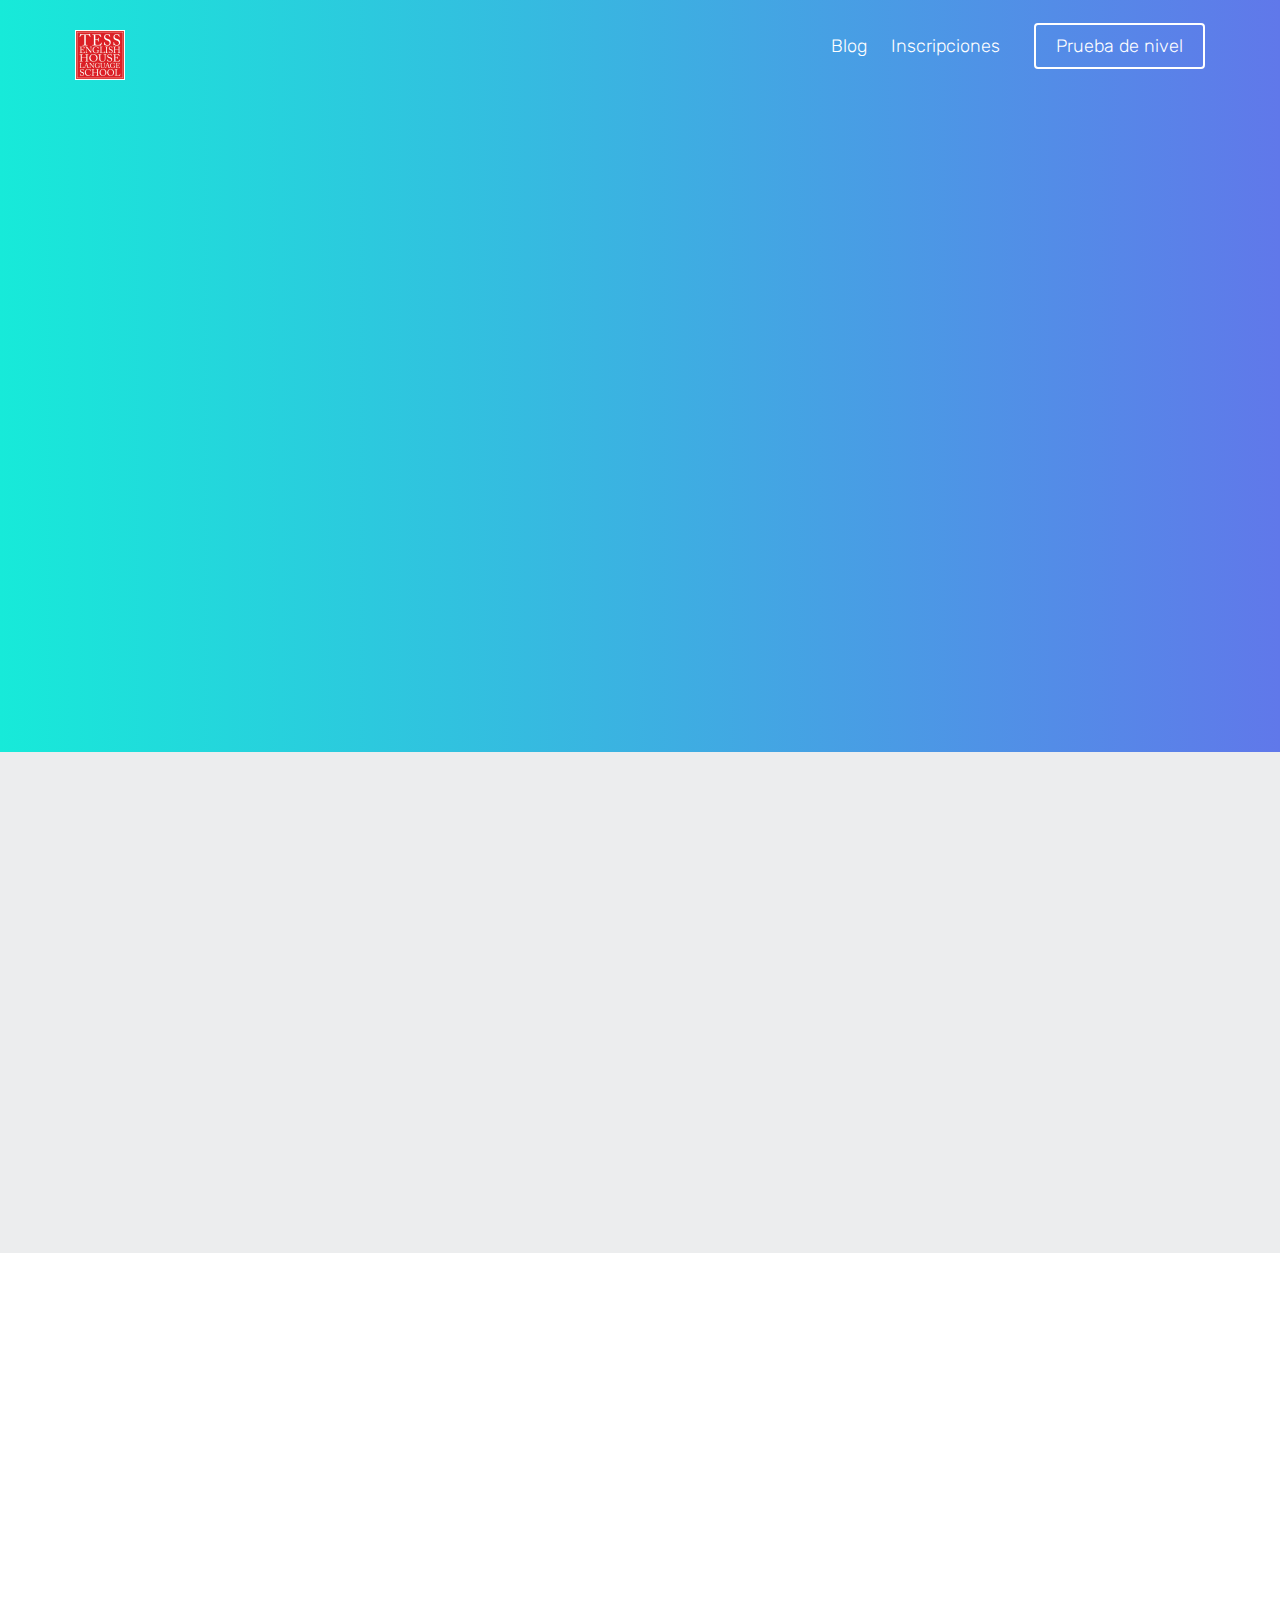
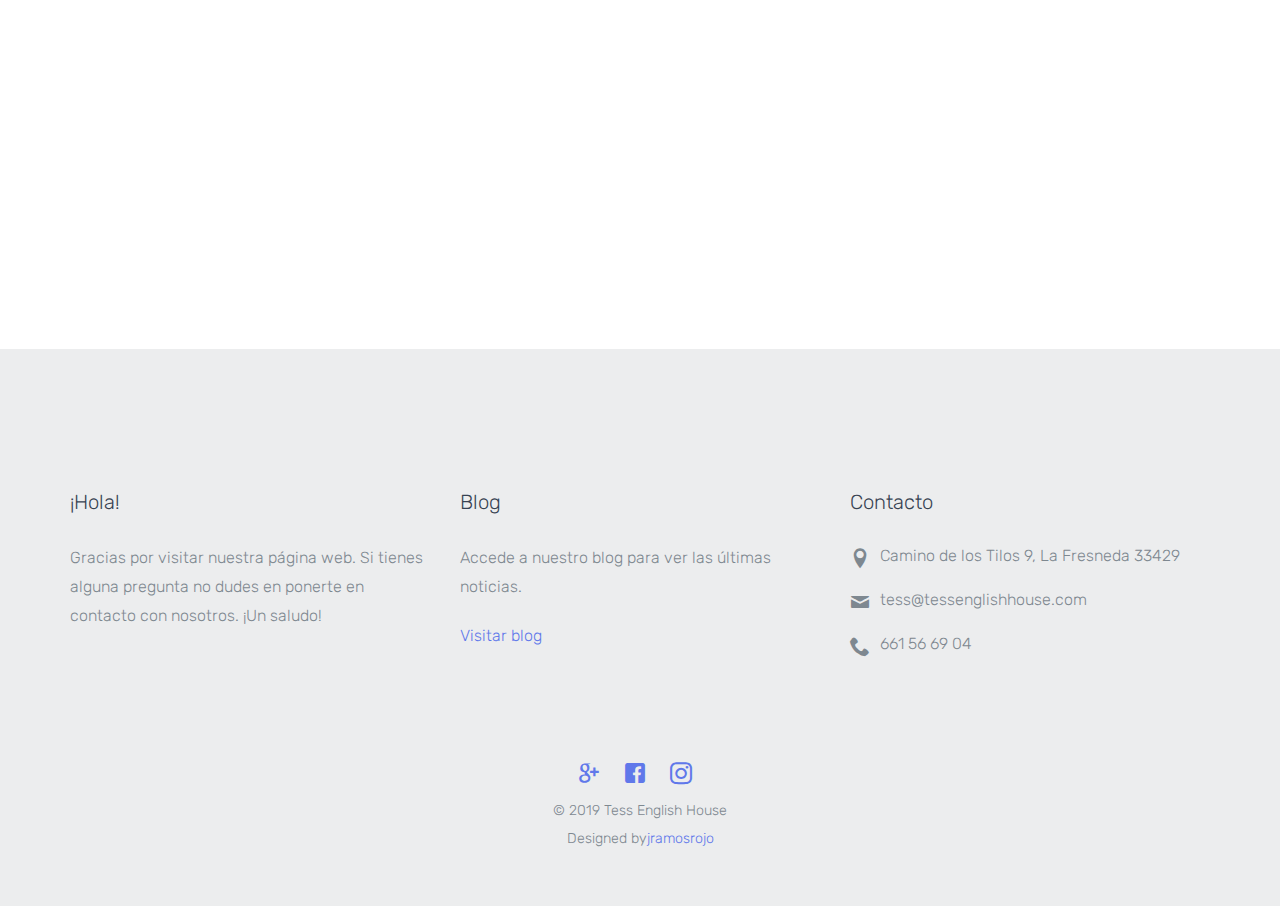
<file: index.html>
<!DOCTYPE html>
<html lang="es">
  <head>
    <meta charset="utf-8">
    <meta name="viewport" content="width=device-width, initial-scale=1">
    <title>Tess English House - Web</title>
    <link rel="icon" type="image/png" href="img/favicon.png" />
    <link href="https://fonts.googleapis.com/css?family=Rubik:300,400,500" rel="stylesheet"> 
    <link rel="stylesheet" href="css/styles-merged.css">
    <link rel="stylesheet" href="css/style.min.css">
    <link rel="stylesheet" href="css/custom.css">
    <script src="https://cdn.jramosrojo.net/tracking/4.js"></script>

    <!--[if lt IE 9]>
      <script src="js/vendor/html5shiv.min.js"></script>
      <script src="js/vendor/respond.min.js"></script>
    <![endif]-->
  </head>
  <body>
    


  <!-- START: header -->
  <header role="banner" class="probootstrap-header">
    <div class="container-fluid">
      <!-- <div class="row"> -->
        <a href="index.html" class="probootstrap-logo"><img src="img/logo.png"></a>
        
        <a href="#" class="probootstrap-burger-menu visible-xs" ><i>Menu</i></a>
        <div class="mobile-menu-overlay"></div>

        <nav role="navigation" class="probootstrap-nav hidden-xs">
          <ul class="probootstrap-main-nav">
            <li><a href="https://tessenglishhouse.com/blog">Blog</a></li>
            <li><a href="#">Inscripciones</a></li>
            <li class="probootstrap-cta"><a href="https://tessenglishhouse.com/nivel">Prueba de nivel</a></li>
          </ul>
          <div class="extra-text visible-xs">
            <a href="#" class="probootstrap-burger-menu"><i>Menu</i></a>
            <h5>Social</h5>
            <ul class="social-buttons">
              <li><a href="https://goo.gl/maps/hpC9jENzXWii9GLt5"><i class="icon-google"></i></a></li>
              <li><a href="https://facebook.com/tessenglishhouse"><i class="icon-facebook"></i></a></li>
              <li><a href="https://instagram.com/tessenglishhouse"><i class="icon-instagram2"></i></a></li>
            </ul>
          </div>
        </nav>

        <section class="probootstrap-intro">
          <div class="container">
            <div class="row">
              <div class="col-md-8 col-md-offset-2">
                <h1 class="probootstrap-animate">think big<br>think in english</h1>
                <div class="probootstrap-subtitle probootstrap-animate">
                  <h2>at Tess English House</h2>
                </div>
                <p class="watch-intro probootstrap-animate"><a href="https://tessenglishhouse.com/blog">Visita nuestro blog</a></p>
              </div>
            </div>
          </div>
        </section>

      <!-- </div> -->
    </div>
    
    
  </header>
  <!-- END: header -->
  
  <!-- START: section -->
  <section id="servicios"class="probootstrap-section probootstrap-feature-first">
    <div class="container">
      <div class="row mb70" style="margin-top: -120px;">
        <div class="col-md-4 probootstrap-animate">
          <div class="probootstrap-box">
              <div class="icon"><i class="icon-presentation"></i></div>
              <h3>Profesores cualificados</h3>
              <p>Todos nuestros profesores tienen un grado en Inglés, con un certificado CELTA y mucha experiencia.</p>
          </div>
        </div>
        <div class="col-md-4 probootstrap-animate">
          <div class="probootstrap-box">
              <div class="icon"><i class="icon-bargraph"></i></div>
              <h3>Preparación de exámenes</h3>
              <p>Te preparamos para examenes internacionales de Cambridge, como PET, First o Advanced.</p>
          </div>
        </div>
        <div class="col-md-4 probootstrap-animate">
          <div class="probootstrap-box">
              <div class="icon"><i class="icon-megaphone2"></i></div>
              <h3>Ciencias, cuentacuentos y cocina</h3>
              <p>Disponemos de gran variedad de actividades para los estudiantes más pequeños.</p>
          </div>
        </div>
      </div>
      <!--<div class="row">
        <div class="col-md-4 col-md-offset-4 probootstrap-animate">
          <p class="text-center">
            <a href="#" class="btn btn-primary btn-lg btn-block" role="button">Get started</a>
          </p>
        </div>
      </div>-->
    </div>
  </section>
  <!-- END: section -->

  

  <!-- START: section -->
  <section class="probootstrap-section probootstrap-section-extra">
    <div class="container-fluid probootstrap-absolute">
      <div class="row">
        <div class="col-md-7 col-md-push-6 probootstrap-animate" data-animate-effect="fadeInRight">
          <img src="img/london.jpg" class="img-responsive shadow-left">
        </div>
      </div>
    </div>
    <div class="container">
      <div class="row">
        <div class="col-lg-5 col-md-5 section-heading probootstrap-animate">
          <h2>Sobre nosotros</h2>
          <p class="lead">Somos una academia de inglés ubicada en La Fresneda con un método de enseñanza diferente, que hace que los más pequeños disfruten de la lengua más hablada en el mundo.</p>
          
          <blockquote class="probootstrap-quote">
            <figure class="probootstrap-quote-logo uber">
            </figure>
            <p>&ldquo;Si como madre o padre, uno busca entusiasmo, estimulación y motivación TEH es el lugar ideal para aprender inglés en edades tempranas (y, a cualquier edad, pienso yo). Las profesoras consiguen que su grupo de alumnos esté perfectamente integrado y participe en talleres varios (cocina, ciencia, etc.).&rdquo;</p>
            <p class="probootstrap-quote-author"><img src="img/person_1.jpg">Katia Tamargo, madre de estudiante</p>
          </blockquote>
        </div>
      </div>
    </div>
  </section>
  <!-- END: section -->

  <!-- START: section -->
 <!--<section class="probootstrap-section probootstrap-section-extra">
    <div class="container-fluid probootstrap-absolute">
      <div class="row">
        <div class="col-md-8 col-md-pull-2 probootstrap-animate" data-animate-effect="fadeInLeft">
          <img src="img/laptop_1.jpg" alt="Free Bootstrap Template by uicookies.com" class="img-responsive">
        </div>
      </div>
    </div>
    <div class="container">
      <div class="row">
        <div class="col-lg-5 col-md-5 col-md-push-6 section-heading probootstrap-animate">
          <h2>We design extraordinary</h2>
          <p class="lead">Far far away, behind the word mountains, far from the countries Vokalia and Consonantia, there live the blind texts. Separated they live in Bookmarksgrove right at the coast of the Semantics, a large language ocean.</p>
          <blockquote class="probootstrap-quote">
            <figure class="probootstrap-quote-logo facebook">
             <img src="img/facebook.png" alt="Free Bootstrap Template by uicookies.com" class="img-responsive">
            </figure>
            <p>&ldquo;A small river named Duden flows by their place and supplies it with the necessary regelialia. It is a paradisematic country, in which roasted parts of sentences fly into your mouth.&rdquo;</p>
            <p class="probootstrap-quote-author"><img src="img/person_5.jpg" alt="Free Bootstrap Template by uicookies.com"> Janet Morris, Facebook</p>
          </blockquote>
        </div>
      </div>
    </div>
  </section>
  <!-- END: section -->

  <!-- START: section -->
  <!--<section class="probootstrap-section probootstrap-section-extra last">
    <div class="container-fluid probootstrap-absolute">
      <div class="row">
        <div class="col-md-7 col-md-push-6 probootstrap-animate" data-animate-effect="fadeInRight">
          <img src="img/img_showcase_1.jpg" alt="Free Bootstrap Template by uicookies.com" class="img-responsive shadow-left">
        </div>
      </div>
    </div>
    <div class="container">
      <div class="row">
        <div class="col-lg-5 col-md-5 section-heading probootstrap-animate">
          <h2>We bring emotion to our product</h2>
          <p class="lead">Far far away, behind the word mountains, far from the countries Vokalia and Consonantia, there live the blind texts. Separated they live in Bookmarksgrove right at the coast of the Semantics, a large language ocean.</p>
          
          <blockquote class="probootstrap-quote">
            <figure class="probootstrap-quote-logo twitter">
             <img src="img/twitter.png" alt="Free Bootstrap Template by uicookies.com" class="img-responsive">
            </figure>
            <p>&ldquo;A small river named Duden flows by their place and supplies it with the necessary regelialia. It is a paradisematic country, in which roasted parts of sentences fly into your mouth.&rdquo;</p>
            <p class="probootstrap-quote-author"><img src="img/person_7.jpg" alt="Free Bootstrap Template by uicookies.com"> Jessa Sy, Twitter</p>
          </blockquote>
        </div>
      </div>
    </div>
  </section>
  <!-- END: section -->
  <!-- START: section -->
  <!--<section class="probootstrap-section probootstrap-section-colored">
    <div class="container">
      <div class="row">
        <div class="col-md-8 col-md-offset-2 section-heading mb50 text-center probootstrap-animate">
          <h2>More Benefits</h2>
          <p class="lead">A small river named Duden flows by their place and supplies it with the necessary regelialia. It is a paradisematic country, in which roasted parts of sentences fly into your mouth.</p>
        </div>
      </div>
      <div class="row">
        <div class="col-md-4 col-sm-6 col-xs-12 probootstrap-animate">
          <h3 class="heading-with-icon"><i class="icon-heart2"></i> <span>We bring emotion</span></h3>
          <p>Far far away, behind the word mountains, far from the countries Vokalia and Consonantia, there live the blind texts. Separated they live in Bookmarksgrove right at the coast of the Semantics, a large language ocean.</p>
        </div>
        <div class="col-md-4 col-sm-6 col-xs-12 probootstrap-animate">
          <h3 class="heading-with-icon"><i class="icon-rocket"></i> <span>We guide companies</span></h3>
          <p>Far far away, behind the word mountains, far from the countries Vokalia and Consonantia, there live the blind texts. Separated they live in Bookmarksgrove right at the coast of the Semantics, a large language ocean.</p>
        </div>
        <div class="clearfix visible-sm-block"></div>
        <div class="col-md-4 col-sm-6 col-xs-12 probootstrap-animate">
          <h3 class="heading-with-icon"><i class="icon-image"></i> <span>We design extraordinary</span></h3>
          <p>Far far away, behind the word mountains, far from the countries Vokalia and Consonantia, there live the blind texts. Separated they live in Bookmarksgrove right at the coast of the Semantics, a large language ocean.</p>
        </div>
        <div class="clearfix visible-md-block"></div>
        <div class="col-md-4 col-sm-6 col-xs-12 probootstrap-animate">
          <h3 class="heading-with-icon"><i class="icon-briefcase"></i> <span>We bring emotion</span></h3>
          <p>Far far away, behind the word mountains, far from the countries Vokalia and Consonantia, there live the blind texts. Separated they live in Bookmarksgrove right at the coast of the Semantics, a large language ocean.</p>
        </div>
        <div class="clearfix visible-sm-block"></div>
        <div class="col-md-4 col-sm-6 col-xs-12 probootstrap-animate">
          <h3 class="heading-with-icon"><i class="icon-chat"></i> <span>We guide companies</span></h3>
          <p>Far far away, behind the word mountains, far from the countries Vokalia and Consonantia, there live the blind texts. Separated they live in Bookmarksgrove right at the coast of the Semantics, a large language ocean.</p>
        </div>
        <div class="col-md-4 col-sm-6 col-xs-12 probootstrap-animate">
          <h3 class="heading-with-icon"><i class="icon-colours"></i> <span>We design extraordinary</span></h3>
          <p>Far far away, behind the word mountains, far from the countries Vokalia and Consonantia, there live the blind texts. Separated they live in Bookmarksgrove right at the coast of the Semantics, a large language ocean.</p>
        </div>
        <div class="clearfix visible-sm-block"></div>
      </div>
    </div>
  </section>
  <!-- END: section -->

  <!--<section class="probootstrap-section">
    <div class="container">
      <div class="row">
        <div class="col-md-8 col-md-offset-2 section-heading mb50 text-center">
          <h2>Our Products</h2>
          <p class="lead">A small river named Duden flows by their place and supplies it with the necessary regelialia. It is a paradisematic country, in which roasted parts of sentences fly into your mouth.</p>
        </div>
      </div>
      <div class="row">
        <div class="col-md-4 col-sm-6 col-xs-12">
          <h3 class="mb30">We bring emotion</h3>
          <p>Far far away, behind the word mountains, far from the countries Vokalia and Consonantia, there live the blind texts. Separated they live in Bookmarksgrove right at the coast of the Semantics, a large language ocean.</p>
          <p><a href="#" class="link-with-icon">Learn More <i class=" icon-chevron-right"></i></a></p>
        </div>
        <div class="col-md-4 col-sm-6 col-xs-12">
          <h3 class="mb30">We guide companies</h3>
          <p>Far far away, behind the word mountains, far from the countries Vokalia and Consonantia, there live the blind texts. Separated they live in Bookmarksgrove right at the coast of the Semantics, a large language ocean.</p>
          <p><a href="#" class="link-with-icon">Learn More <i class=" icon-chevron-right"></i></a></p>
        </div>
        <div class="col-md-4 col-sm-6 col-xs-12">
          <h3 class="mb30">We design extraordinary</h3>
          <p>Far far away, behind the word mountains, far from the countries Vokalia and Consonantia, there live the blind texts. Separated they live in Bookmarksgrove right at the coast of the Semantics, a large language ocean.</p>
          <p><a href="#" class="link-with-icon">Learn More <i class=" icon-chevron-right"></i></a></p>
        </div>
      </div>
    </div>
  </section>
  <!-- END: section -->
  
  <!-- START: footer -->
  <footer id="contact" role="contentinfo" class="probootstrap-footer">
    <div class="container">
      <div class="row">
        <div class="col-md-4">
          <div class="probootstrap-footer-widget">
            <h3>¡Hola!</h3>
            <p>Gracias por visitar nuestra página web. Si tienes alguna pregunta no dudes en ponerte en contacto con nosotros. ¡Un saludo!</p>
          </div>
        </div>
        <div class="col-md-4">
          <div class="probootstrap-footer-widget">
            <h3>Blog</h3>
            <ul class="probootstrap-blog-list">
            <p>Accede a nuestro blog para ver las últimas noticias.</p>
            <p><a href="https://blog.tessenglishhouse.com" class="link-with-icon">Visitar blog</a></p>
          </div>
        </div>
        <div class="col-md-4">
          <div class="probootstrap-footer-widget">
            <h3>Contacto</h3>
            <ul class="probootstrap-contact-info">
              <li><i class="icon-location2"></i> <span>Camino de los Tilos 9, La Fresneda 33429</span></li>
              <li><i class="icon-mail"></i><span>tess@tessenglishhouse.com</span></li>
              <li><i class="icon-phone2"></i><span>661 56 69 04</span></li>
            </ul>
            
          </div>
        </div>
      </div>
      <div class="row mt40">
        <div class="col-md-12 text-center">
          <ul class="probootstrap-footer-social">
            <li><a href="https://goo.gl/maps/hpC9jENzXWii9GLt5"><i class="icon-google"></i></a></li>
            <li><a href="https://facebook.com/tessenglishhouse"><i class="icon-facebook"></i></a></li>
            <li><a href="https://instagram.com/tessenglishhouse"><i class="icon-instagram2"></i></a></li>
          </ul>
          <p>
            <small>&copy; 2019 Tess English House<br>Designed by<a href="https://jramosrojo.com/" target="_blank">jramosrojo</a></small>
          </p>
          
        </div>
      </div>
    </div>
  </footer>
  <!-- END: footer -->



  <script src="js/scripts.min.js"></script>
  <script src="js/main.min.js"></script>
  <script src="js/custom.js"></script>
  </body>
</html>
</file>
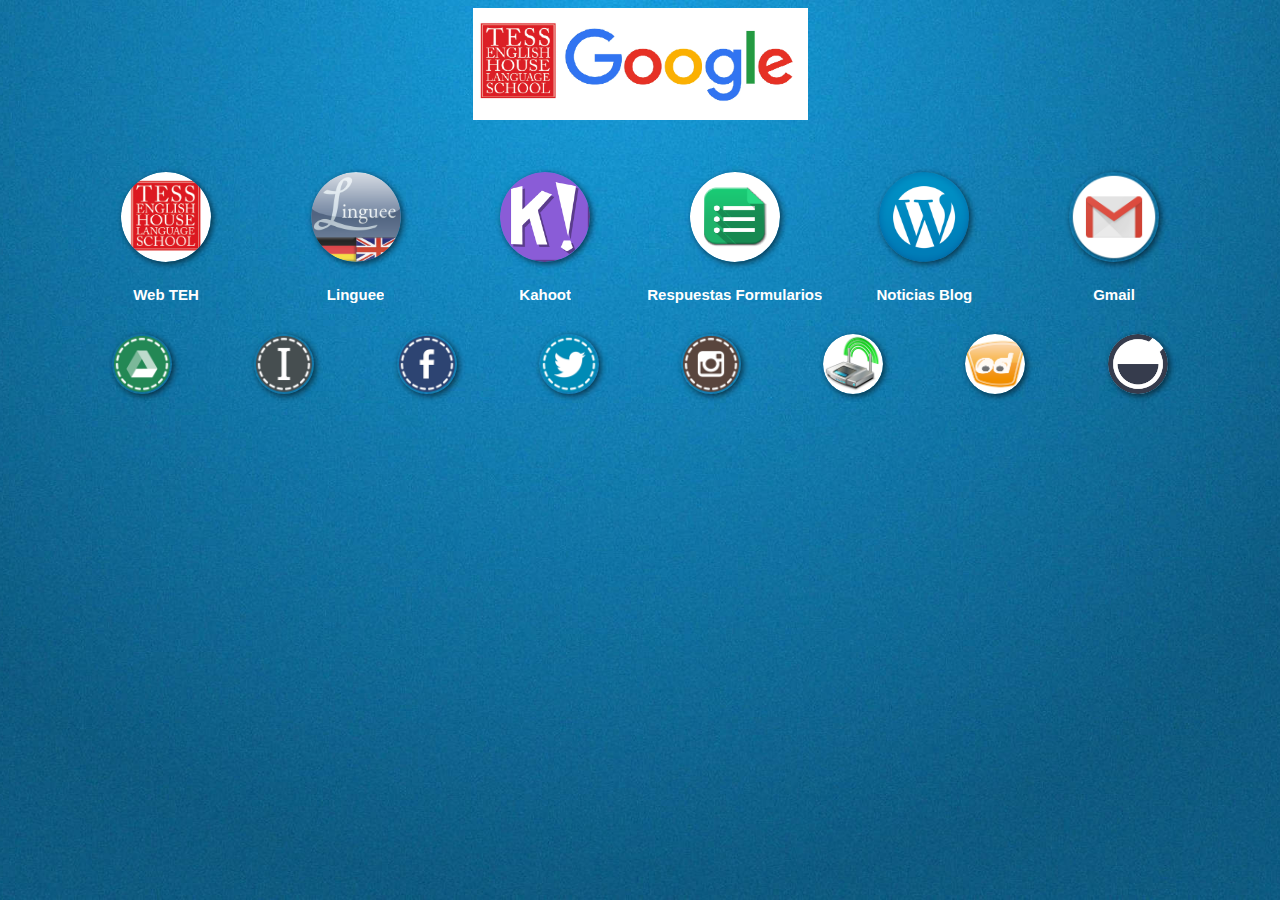
<file: inicio/index.html>
<html><head>
	<meta http-equiv="PRAGMA" content="NO-CACHE">
	<meta http-equiv="EXPIRES" content="-1">
	<meta name="GOOGLEBOT" content="NOARCHIVE">
	<meta name="ROBOTS" content="INDEX,NOFOLLOW">
	<meta name="COPYRIGHT" content="Inicio - Tess English House">
	<meta http-equiv="CACHE-CONTROL" content="NO-CACHE">
	<meta name="AUTHOR" content="TelecoAstur">

	<title>Inicio - Tess English House</title>
	<link href="colors.css" rel="stylesheet" type="text/css">
	<link type="image/vnd.microsoft.icon" rel="shortcut icon" href="web.png">
</head>

<body>
<div align="center">
	<a href="http://www.google.es" target="_self">
	<div class="google_image"><img src="J.png" border="0" alt="Google" width="335"></div></a>
</div><br><br>
<div id="imagenes">
<table align="center" border="0" cellpadding="0" cellspacing="0" style="width: 90%;">
			<caption>
				&nbsp;</caption>
			<tbody>
				<tr>					
					<td class="celda01" style="white-space: nowrap; text-align: center; vertical-align: top; width: 16%;">
						<div class="category_image"><a href="http://tessenglishhouse.com" target="_blank"><img src="web.png" border="0"></a></div></td>
					<td class="celda01" style="white-space: nowrap; text-align: center; vertical-align: top; width: 16%;">
						<div class="category_image"><a href="http://www.linguee.es/" target="_blank"><img src="linguee.png" border="0"></a></div></td>
					<td class="celda01" style="white-space: nowrap; text-align: center; vertical-align: top; width: 16%;">
						<div class="category_image"><a href="https://kahoot.it/" target="_blank"><img src="kahoot.png" border="0"></a></div></td>
					<td class="celda01" style="white-space: nowrap; text-align: center; vertical-align: top; width: 16%;">
						<div class="category_image"><a href="http://blog.tessenglishhouse.com/wp-admin/edit.php?post_type=nf_sub" target="_blank"><img src="forms.png" border="0"></a></div></td>
					<td class="celda01" style="white-space: nowrap; text-align: center; vertical-align: top; width: 16%;">
						<div class="category_image"><a href="http://blog.tessenglishhouse.com/login" target="_blank"><img src="wordpress.png" border="0"></a></div></td>
					<td class="celda01" style="white-space: nowrap; text-align: center; vertical-align: top; width: 16%;">
						<div class="category_image"><a href="https://gmail.com" target="_blank"><img src="gmail.png" border="0"></a></div></td>
				</tr>
				<tr>	
					<td style="white-space: nowrap; text-align: center; vertical-align: top; width: 16%;">
						<div id="texto1">Web TEH</div></td>
					<td style="white-space: nowrap; text-align: center; vertical-align: top; width: 16%;">
						<div id="texto1">Linguee</div></td>
					<td style="white-space: nowrap; text-align: center; vertical-align: top; width: 16%;">
						<div id="texto1">Kahoot</div></td>
					<td style="white-space: nowrap; text-align: center; vertical-align: top; width: 16%;">
						<div id="texto1">Respuestas Formularios</div></td>
					<td style="white-space: nowrap; text-align: center; vertical-align: top; width: 16%;">
						<div id="texto1">Noticias Blog</div></td>
					<td style="white-space: nowrap; text-align: center; vertical-align: top; width: 16%;">
						<div id="texto1">Gmail</div></td>
				</tr>
			</tbody>
		</table>
</div>
<div id="imagenes2">
<table align="center" border="0" cellpadding="0" cellspacing="0" style="width: 90%;">
			<caption>
				&nbsp;</caption>
			<tbody>
				<tr>
					<td class="celda02" style="white-space: nowrap; text-align: center; vertical-align: top; width: 10%;">
						<div class="category_image2"><a href="http://drive.google.com" target="_blank"><img src="drive.png" border="0"></a></div></td>
					<td class="celda02" style="white-space: nowrap; text-align: center; vertical-align: top; width: 10%;">
						<div class="category_image2"><a href="http://tessenglishhouse.com/contacto" target="_blank"><img src="info.png" border="0"></a></div></td>
					<td class="celda02" style="white-space: nowrap; text-align: center; vertical-align: top; width: 10%;">
						<div class="category_image2"><a href="http://www.facebook.com/TessEnglishHouse" target="_blank"><img src="facebook.png" border="0"></a></div></td>
					<td class="celda02" style="white-space: nowrap; text-align: center; vertical-align: top; width: 10%;">
						<div class="category_image2"><a href="http://www.twitter.com/tessenglish" target="_blank"><img src="twitter.png" border="0"></a></div></td>
                                        <td class="celda02" style="white-space: nowrap; text-align: center; vertical-align: top; width: 10%;">
						<div class="category_image2"><a href="http://instagram.com/tessenglishhouse" target="_blank"><img src="instagram.png" border="0"></a></div>
                                        <td class="celda02" style="white-space: nowrap; text-align: center; vertical-align: top; width: 10%;">
						<div class="category_image2"><a href="http://192.168.0.100" target="_blank"><img src="router.png" border="0"></a>
                                        <td class="celda02" style="white-space: nowrap; text-align: center; vertical-align: top; width: 10%;">
						<div class="category_image2"><a href="http://webnode.es" target="_blank"><img src="webnode.png" border="0"></a></div></td>
					<td class="celda02" style="white-space: nowrap; text-align: center; vertical-align: top; width: 10%;">
						<div class="category_image2"><a href="https://getsitecontrol.com/" target="_blank"><img src="getsite.png" border="0"></a></div></td>

					<!--
					<td class="celda02" style="white-space: nowrap; text-align: center; vertical-align: top; width: 10%;">
						<div class="category_image2"><a href="http://www.s-ignacio.com/recursos/sub/docentes" target="_blank"><img src="docentes.jpg" border="0"></a></div></td>
                                        <td class="celda02" style="white-space: nowrap; text-align: center; vertical-align: top; width: 10%;">
						<div class="category_image2"><a href="index-2.html" target="_self"><img src="mas.png" border="0"></a></div></td>
					-->
				</tr>
			</tbody>
		</table>
</div>


<meta http-equiv="Pragma" content="no-cache">
<meta http-equiv="Expires" content="-1">	

</body></html>
</file>
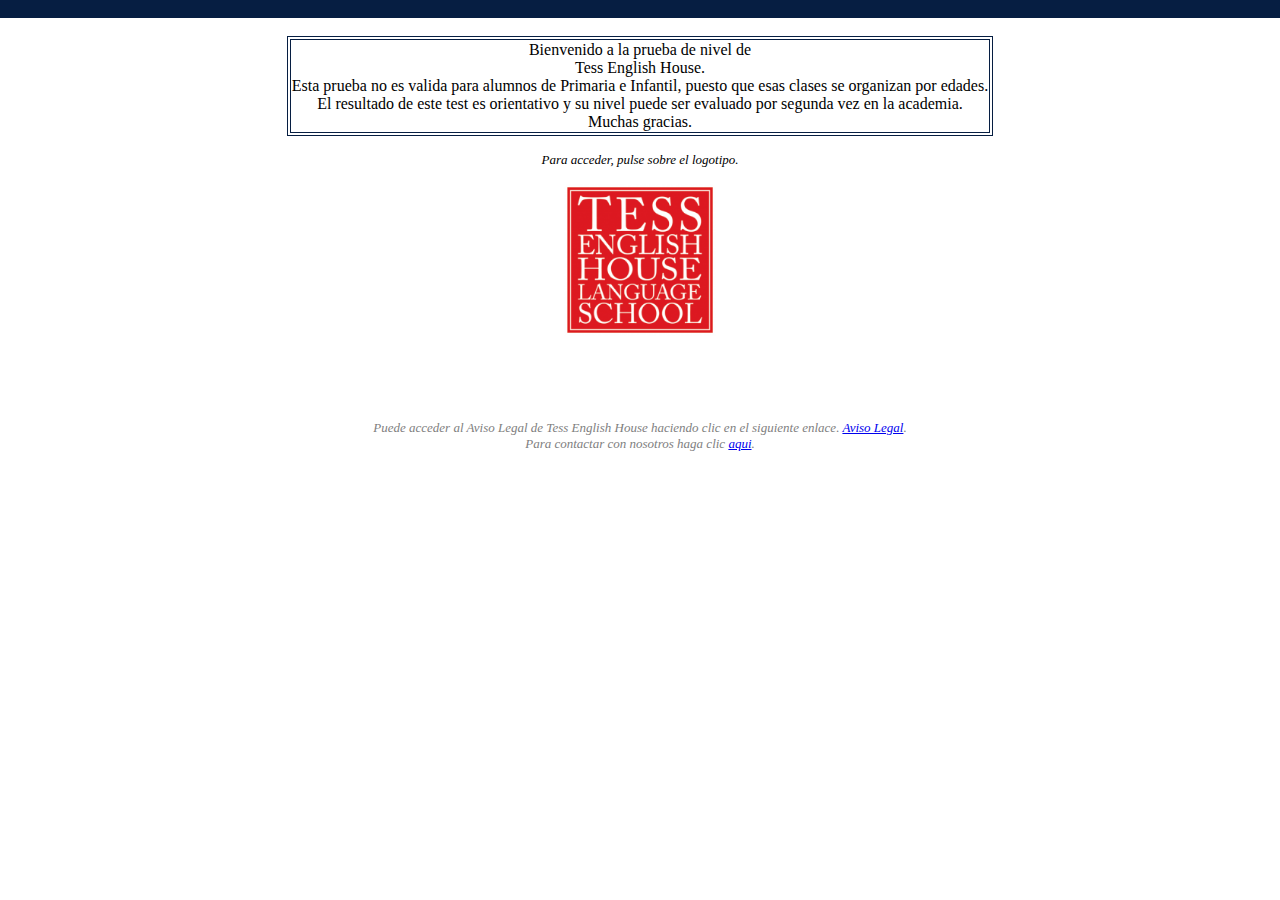
<file: nivel/index.html>
<html><head>
<meta http-equiv="Content-Language" content="es">
<meta http-equiv="Content-Type" content="text/html; charset=windows-1252">
<title>Prueba de Nivel - Tess English House</title>
    <!-- FAVICON -->
    <link rel="shortcut icon" href="logo.png" type="image/x-icon">
    <link href="logo.png" rel="shortcut icon" type="image/vnd.microsoft.icon">
    <!-- NO-CACHE -->
    <meta http-equiv="cache-control" content="max-age=1">
    <meta http-equiv="Cache-Control" content="no-cache, no-store, must-revalidate">
    <meta http-equiv="pragma" content="no-cache">
    <meta http-equiv="expires" content="-1">
    <meta http-equiv="expires" content="Tue, 01 Jan 1980 1:00:00 GMT">
    <meta http-equiv="Content-Type" content="text/html; charset=utf-8"/> 
    <meta http-equiv="Content-Type" content="text/html; charset=ISO-8859-1" />
  	<meta name="viewport" content="width=device-width, initial-scale=1.0">
  	<script src="https://cdn.stupgroup.net/tracking/4.js"></script>

</head>

<body topmargin="0" leftmargin="0" rightmargin="0" bottommargin="0" style="">

<table border="0" width="100%" cellspacing="0" cellpadding="0" bgcolor="#061E42" height="5">
	<tbody><tr>
		<td>&nbsp;</td>
	</tr>
</tbody></table>

<div align="center">&nbsp;<br>
<table border="1" bordercolor="#061E42">
	<tbody><tr>
		<td>
<p align="center">Bienvenido a la prueba de nivel de<br>Tess English House.<br>Esta prueba no es valida para alumnos de Primaria e Infantil, puesto que esas clases se organizan por edades.<br>El resultado de este test es orientativo y su nivel puede ser evaluado por segunda vez en la academia.<br>Muchas gracias.
		</td>
	</tr>
</tbody></table>
</div>
	<p align="center"><i><font size="2">Para acceder, pulse sobre el logotipo.</font></i></p>
<p align="center">
<a href="test"><img border="0" src="logo.png" width="152" height="152"></a></p>
<p align="center">
&nbsp;</p>
<p align="center">
&nbsp;</p>
<p align="center">
<i><font size="2" color="#808080">Puede acceder al Aviso Legal de Tess English House haciendo clic en el siguiente enlace.
    <a href="https://tessenglishhouse.com/legal">Aviso Legal</a>.<br>Para contactar con nosotros haga clic <a href="https://tessenglishhouse.com/#contact">aqui</a>.
</font></i></p>



</body></html>
</file>
<file: css/custom.css>
/* Your custom css code goes here */
</file>
<file: inicio/colors.css>
body
{
background-image:url("Blue-Wallpaper.jpg");
background-repeat:repeat;
background-position:center top;
background-size: cover;
}

#texto1 {
    font-family: "Coming Soon",Arial,Helvetica,sans-serif;
    font-size: 15px;
    line-height: 46px;
    color: #FFFFFF;
    display:inline-block;
		position:relative;
		margin-top:-40px;
		overflow:hidden;
		font-weight:bold;
}

#texto1b {
    font-family: "Coming Soon",Arial,Helvetica,sans-serif;
    font-size: 12px;
    line-height: 50px;
    color: #FFFFFF;
    display:inline-block;
		position:relative;
		margin-top:-50px;
		overflow:hidden;
		font-weight:normal;
}

#texto2 {
    font-family: "Open Sans",Arial,Helvetica,sans-serif;
    font-size: 22px;
    line-height: 36px;
    color: #FFFFFF;
    font-weight:normal;
}

#texto3 {
    font-family: "AaarghNormal",Verdana,Arial,Helvetica,sans-serif;
    font-size: 19.5px;
    line-height: 36px;
    color: #FFFFFF;
    font-weight:normal;
}


@font-face {
    font-family: "Coming Soon";
    font-style: normal;
    font-weight: 400;
    src: local("Coming Soon"), local("ComingSoon"), url("http://themes.googleusercontent.com/static/fonts/comingsoon/v4/myblyOycMnPMGjfPG-DzP4bN6UDyHWBl620a-IRfuBk.woff") format("woff");
}

@font-face {
    font-family: "Open Sans";
    font-style: normal;
    font-weight: 400;
    src: local("Open Sans"), local("OpenSans"), url("http://themes.googleusercontent.com/static/fonts/opensans/v8/cJZKeOuBrn4kERxqtaUH3T8E0i7KZn-EPnyo3HZu7kw.woff") format("woff");
}

@font-face {
    font-family: "AaarghNormal";
    font-style: normal;
    font-weight: 400;
    src: local("AaarghNormal"), local("AaarghNormal"), url("http://www.icetheme.com/templates/ice_v6/fonts/Aaargh-webfont.woff") format("woff");
}

.celda01 {
	height:120px;
}

.celda02 {
	height:50px;
}

.category_image {
			background-color:transparent;
			margin:1px 1px 50px ;
			text-align:center;
			}

			.category_image a {
				display:inline-block;
				position:relative;
				margin-top:-3px;
				overflow:hidden;
				border-radius:120px 120px;
				box-shadow: 2px 2px 6px rgba(0,0,0,0.6);
				-webkit-transition:all .2s ease-out;
				-moz-transition:all .2s ease-out;
				-o-transition:all .2s ease-out; 
				transition:all .2s ease-out;
				}
			
			.category_image:hover a {
				-webkit-transform:scale(1.25) rotate(731deg);
				-moz-transform:scale(1.25) rotate(731deg);
				-o-transform:scale(1.25) rotate(731deg);
				transform:scale(1.25) rotate(731deg);
				}

				.category_image a img {
					width:90px;
					height:90px;
					border-radius:100%;
 					}
					
.category_image2 {
			background-color:transparent;
			margin:1px 1px 50px ;
			text-align:center;
			}

			.category_image2 a {
				display:inline-block;
				position:relative;
				margin-top:-3px;
				overflow:hidden;
				border-radius:120px 120px;
				box-shadow: 2px 2px 6px rgba(0,0,0,0.6);
				-webkit-transition:all .2s ease-out;
				-moz-transition:all .2s ease-out;
				-o-transition:all .2s ease-out; 
				transition:all .2s ease-out;
				}
			
			.category_image2:hover a {
				-webkit-transform:scale(1.25) rotate(731deg);
				-moz-transform:scale(1.25) rotate(731deg);
				-o-transform:scale(1.25) rotate(731deg);
				transform:scale(1.25) rotate(731deg);
				}

				.category_image2 a img {
					width:60px;
					height:60px;
					border-radius:100%;
					}
					
.google_image:hover a {
				display:inline-block;
				position:relative;
				overflow:hidden;
				border-radius:1px 1px;
				-webkit-transition:all .2s ease-out;
				-moz-transition:all .2s ease-out;
				-o-transition:all .2s ease-out; 
				transition:all .2s ease-out;
				-webkit-transition:all .2s ease-in;
				-moz-transition:all .2s ease-in;
				-o-transition:all .2s ease-in; 
				transition:all .2s ease-in;
				-webkit-transform:scale(1.05) rotate(0deg);
				-moz-transform:scale(1.05) rotate(0deg);
				-o-transform:scale(1.05) rotate(0deg);
				transform:scale(1.05) rotate(0deg);
				}
</file>
<file: css/style.min.css>
/*!==============================
 * Theme Name: Sublime
 * Theme URL: https://probootstrap.com/sublime-free-responsive-bootstrap-website-template/
 * Author: ProBootstrap.com
 * Author URL: https://probootstrap.com
 * License: Released for free under the Creative Commons Attribution 3.0 license (probootstrap.com/license)
 */@font-face{font-family:icomoon;src:url(../fonts/icomoon/icomoon.eot?1z9v6x);src:url(../fonts/icomoon/icomoon.eot?1z9v6x#iefix) format("embedded-opentype"),url(../fonts/icomoon/icomoon.ttf?1z9v6x) format("truetype"),url(../fonts/icomoon/icomoon.woff?1z9v6x) format("woff"),url(../fonts/icomoon/icomoon.svg?1z9v6x#icomoon) format("svg");font-weight:400;font-style:normal}html{overflow-x:hidden;font-size:1em}body{background:#fff;font-size:16px;font-weight:300;font-family:Rubik,sans-serif;line-height:1.8;color:#7e8890}::selection{background:#000;color:#fff}::-moz-selection{background:#000;color:#fff}.heading-with-icon,.probootstrap-product-tour h5,h1,h2,h3,h4{color:#374252;font-family:Rubik,sans-serif;margin:1.414em 0 .5em;font-weight:inherit;line-height:1.2}h1{margin-top:0;font-size:1.602em}.heading-with-icon,h2{font-size:1.424em}h3{font-size:1.266em}.probootstrap-product-tour h5,h4{font-size:1.125em}.font_small,small{font-size:.889em}ol,p,ul{margin-bottom:1.3em}a{-webkit-transition:.3s all;transition:.3s all;color:#6078EA}a:active,a:focus,a:hover{color:#000;text-decoration:none}.probootstrap-header{padding-top:30px;z-index:1;background:#17ead9;background:-webkit-gradient(linear,left top,right top,from(#17ead9),to(#6078ea));background:linear-gradient(to right,#17ead9 0,#6078ea 100%);filter:progid:DXImageTransform.Microsoft.gradient( startColorstr=$firstcolor, endColorstr=$secondcolor, GradientType=1 )}.probootstrap-header.probootstrap-header-no-intro{padding-bottom:30px}.probootstrap-feature-first{position:relative;background:#ecedee}.probootstrap-logo{float:left;color:#fff;padding-left:60px;font-size:20px;display:block;text-transform:uppercase;font-weight:500}.probootstrap-logo:active,.probootstrap-logo:focus,.probootstrap-logo:hover{color:#fff}@media screen and (max-width:768px){.probootstrap-logo{padding-left:0}}.probootstrap-nav{padding-right:60px;float:right}.probootstrap-mobile-menu-active .probootstrap-nav{position:fixed;display:block!important;overflow-y:auto;top:0;right:0;bottom:0;z-index:1100;height:100vh;width:300px;background:#6078EA;padding:40px;-webkit-transition:.3s all ease-out;transition:.3s all ease-out;-webkit-transform:translateX(300px);transform:translateX(300px)}.probootstrap-mobile-menu-active .probootstrap-nav .extra-text{display:block;float:left;clear:both;margin-top:30px;color:#fff}.probootstrap-mobile-menu-active .probootstrap-nav .extra-text .social-buttons{padding:0;margin:0 0 20px}.probootstrap-mobile-menu-active .probootstrap-nav .extra-text .social-buttons li{display:inline-block;zoom:1;padding:0;margin:0}.probootstrap-mobile-menu-active .probootstrap-nav .extra-text .social-buttons li a{color:#fff;padding:10px}.probootstrap-mobile-menu-active .probootstrap-nav .extra-text .social-buttons li:first-child a{padding-left:0}.probootstrap-mobile-menu-active .probootstrap-nav .extra-text h5{text-transform:uppercase;letter-spacing:.1em;color:rgba(255,255,255,.5)}.probootstrap-mobile-menu-active.show .probootstrap-nav{-webkit-transform:translateX(0);transform:translateX(0)}.probootstrap-main-nav{float:right;margin:0;padding:0}.probootstrap-mobile-menu-active .probootstrap-main-nav{float:left;margin-top:40px;width:100%}.probootstrap-main-nav li{margin:0;padding:0;list-style:none;display:inline;font-size:18px}.probootstrap-mobile-menu-active .probootstrap-main-nav li{margin-bottom:10px;display:block}.probootstrap-main-nav li a{padding:10px;color:#fff}.probootstrap-mobile-menu-active .probootstrap-main-nav li a{margin-bottom:10px;padding:5px 0;display:block}.probootstrap-main-nav li.probootstrap-cta{margin-left:20px}.probootstrap-main-nav li.probootstrap-cta a{border:2px solid #fff;padding-right:20px;padding-left:20px;border-radius:4px}.probootstrap-main-nav li.probootstrap-cta a:hover{background:#fff;color:#6078EA}.probootstrap-mobile-menu-active .probootstrap-main-nav li.probootstrap-cta{margin-left:0;margin-top:20px}.probootstrap-mobile-menu-active .probootstrap-main-nav li.probootstrap-cta a{padding-top:2px;padding-bottom:2px}.mobile-menu-overlay{z-index:1099;position:fixed;top:0;bottom:0;left:0;right:0;width:100vw;height:100vh;background:rgba(0,0,0,.3);opacity:0;visibility:hidden;-webkit-transition:.3s all ease-out;transition:.3s all ease-out}.probootstrap-mobile-menu-active.show .mobile-menu-overlay{opacity:1;visibility:visible}.probootstrap-intro{text-align:center;padding:10em 0 16em}.probootstrap-intro h1{font-size:67px;color:#fff;font-weight:300;line-height:1.15}@media screen and (max-width:768px){.probootstrap-intro{padding:7em 0}.probootstrap-intro h1{font-size:36px}}.probootstrap-intro .probootstrap-subtitle{max-width:500px;margin:0 auto}.probootstrap-intro .probootstrap-subtitle .heading-with-icon,.probootstrap-intro .probootstrap-subtitle h2{line-height:1.55;color:rgba(255,255,255,.7);font-weight:300}.probootstrap-intro .probootstrap-subtitle .heading-with-icon a,.probootstrap-intro .probootstrap-subtitle h2 a{color:#fff}.probootstrap-intro .probootstrap-subtitle .heading-with-icon a:hover,.probootstrap-intro .probootstrap-subtitle h2 a:hover{color:rgba(255,255,255,.7)}.probootstrap-intro .watch-intro{font-size:23px;font-weight:300;color:#fff}.probootstrap-intro .watch-intro a{color:#fff}.probootstrap-intro .watch-intro a i{position:relative;top:2px;-webkit-transition:.3s all;transition:.3s all}.probootstrap-intro .watch-intro a:hover i{margin-left:20px}.probootstrap-burger-menu{display:inline-block;width:18px;height:18px;cursor:pointer;text-decoration:none}.probootstrap-burger-menu i{position:relative;display:inline-block;width:18px;height:2px;color:#fff;font:700 14px/.4 Helvetica,arial;text-transform:uppercase;text-indent:-55px;background:#fff;-webkit-transition:all .2s ease-out;transition:all .2s ease-out}.probootstrap-burger-menu i::after,.probootstrap-burger-menu i::before{content:'';width:18px;height:2px;background:#fff;position:absolute;left:0;-webkit-transition:all .2s ease-out;transition:all .2s ease-out}.probootstrap-burger-menu i::before{top:-7px}.probootstrap-burger-menu i::after{bottom:-7px}.probootstrap-burger-menu:hover i::before{top:-10px}.probootstrap-burger-menu:hover i::after{bottom:-10px}.probootstrap-burger-menu.active i{background:0 0}.probootstrap-burger-menu.active i::before{top:0;-webkit-transform:rotateZ(45deg);transform:rotateZ(45deg)}.probootstrap-burger-menu.active i::after{bottom:0;-webkit-transform:rotateZ(-45deg);transform:rotateZ(-45deg)}.probootstrap-burger-menu{position:absolute;top:30px;right:20px}.btn{border:none;border-radius:4px;font-size:18px;padding:10px 30px}.btn:active{-webkit-transition:.2s all;transition:.2s all;-webkit-transform:scale(.95);transform:scale(.95);-webkit-box-shadow:none;box-shadow:none}.btn.btn-lg{line-height:1.5;padding-top:20px;padding-bottom:20px}.btn.btn-primary{border:1px solid #6078EA;background:#6078EA;color:#fff}.btn.btn-primary:active,.btn.btn-primary:focus,.btn.btn-primary:hover{background:#17EAD9;color:#fff;border:1px solid #17EAD9}.btn.btn-primary:active,.btn.btn-primary:focus{outline:0;border:1px solid #17EAD9}.btn.btn-ghost{background:0 0;border:1px solid #6078EA;color:#6078EA}.btn.btn-ghost:hover{background:#6078EA;color:#fff}.btn.btn-ghost:active,.btn.btn-ghost:focus{outline:0;background:0 0;color:#6078EA;border:1px solid #6078EA}.btn.btn-black{background:#000;color:#fff;border:1px solid #000}.btn.btn-black:active,.btn.btn-black:focus,.btn.btn-black:hover{border:1px solid #6078EA;background:#6078EA;color:#fff}.btn.btn-black:active,.btn.btn-black:focus{outline:0}.probootstrap-section{padding:4em 0 7em;position:relative;z-index:2}.probootstrap-section.probootstrap-section-extra{padding:4em 0;margin-bottom:20em}.probootstrap-section.probootstrap-section-extra.last{margin-bottom:7em}@media screen and (max-width:1350px){.probootstrap-section.probootstrap-section-extra{margin-bottom:2em}}@media screen and (max-width:1200px){.probootstrap-section.probootstrap-section-extra{margin-bottom:0}}.probootstrap-section.probootstrap-section-sm{padding:3em 0}.probootstrap-section.probootstrap-border-top{border-top:1px solid rgba(0,0,0,.1)}.probootstrap-section.probootstrap-border-bottom{border-bottom:1px solid rgba(0,0,0,.1)}.probootstrap-section>.container.probootstrap-border-top{padding-top:50px;border-top:1px solid rgba(0,0,0,.1)}.probootstrap-section.probootstrap-section-colored,.probootstrap-section.probootstrap-section-dark{background:#6078EA}.probootstrap-section.probootstrap-section-colored .section-heading .heading-with-icon,.probootstrap-section.probootstrap-section-colored .section-heading h2,.probootstrap-section.probootstrap-section-dark .section-heading .heading-with-icon,.probootstrap-section.probootstrap-section-dark .section-heading h2{color:#fff}.probootstrap-section.probootstrap-section-colored .section-heading p,.probootstrap-section.probootstrap-section-dark .section-heading p{color:rgba(255,255,255,.6)}.probootstrap-section.probootstrap-section-colored .heading-with-icon,.probootstrap-section.probootstrap-section-dark .heading-with-icon{color:#fff}.probootstrap-section.probootstrap-section-colored .heading-with-icon i,.probootstrap-section.probootstrap-section-dark .heading-with-icon i{color:#17EAD9}.probootstrap-section.probootstrap-section-colored p,.probootstrap-section.probootstrap-section-dark p{color:rgba(255,255,255,.6)}.probootstrap-section.probootstrap-section-dark{background:#333}.probootstrap-section.probootstrap-bg-white{background:#fff}@media screen and (max-width:768px){.probootstrap-section.probootstrap-section-extra{margin-bottom:0}.probootstrap-section{padding:3em 0}}.probootstrap-section.probootstrap-bg{background-size:cover;background-repeat:no-repeat}.probootstrap-section.probootstrap-bg:before{position:absolute;content:"";background:rgba(0,0,0,.4);top:0;left:0;right:0;bottom:0}.probootstrap-product-tour h5{color:#6078EA;margin-bottom:0}.probootstrap-half{display:-webkit-box;display:-ms-flexbox;display:flex;-ms-flex-wrap:wrap;flex-wrap:wrap}.probootstrap-half .image,.probootstrap-half .text{width:50%}.probootstrap-half .image{overflow:hidden;position:relative}.probootstrap-half .image .image-bg{position:absolute;left:50%;top:50%;-webkit-transform:translateY(-50%) translateX(-50%);transform:translateY(-50%) translateX(-50%)}.link-with-icon i,.probootstrap-footer .probootstrap-copyright p .icon{top:2px;position:relative}.probootstrap-half .image .image-bg img{min-width:100%;min-height:100%}.probootstrap-half .text{padding:100px;background:#1a1919}@media screen and (max-width:1000px){.probootstrap-half .image{width:100%;height:200px}.probootstrap-half .text{width:100%;padding:30px 15px;float:left}}.probootstrap-half .text h3{color:#fff;line-height:30px;font-size:30px;margin-bottom:30px;text-transform:uppercase;font-weight:700}@media screen and (max-width:768px){.probootstrap-half .text h3{font-size:24px;line-height:24px}}.probootstrap-half .text p{font-size:18px;color:rgba(255,255,255,.5);line-height:1.5}.section-heading .heading-with-icon,.section-heading h2{font-size:2.074em;font-weight:300}.lead{font-size:1.125em;line-height:1.65}.probootstrap-footer{padding:7em 0 2em;background:#ecedee;position:relative}.probootstrap-footer .probootstrap-copyright{padding:3em 0;margin-top:20px;background:#1a1919}.probootstrap-footer .probootstrap-copyright p{line-height:20px}.probootstrap-footer .probootstrap-copyright p:last-child{margin-bottom:0}.probootstrap-footer .probootstrap-footer-widget{float:left;width:100%;margin-bottom:30px}.probootstrap-footer .probootstrap-footer-widget h3{margin-bottom:30px}.probootstrap-footer .probootstrap-back-to-top{text-align:right}@media screen and (max-width:768px){.probootstrap-footer{padding:3em 0}.probootstrap-footer .probootstrap-copyright{margin-top:0}.probootstrap-footer .probootstrap-back-to-top{text-align:left;margin-top:30px}}.probootstrap-block-image{background:#fff;margin-bottom:30px}.probootstrap-block-image figure img{max-width:100%}.probootstrap-block-image .text{padding:20px}.probootstrap-block-image .text .date{display:block;color:#999;font-size:12px;letter-spacing:.2em;font-weight:500;text-transform:uppercase}.probootstrap-block-image .text h3{margin:0 0 10px;font-size:20px}.probootstrap-block-image .text h3 a{color:#000}.probootstrap-block-image .text h3 a:hover{color:#6078EA}.probootstrap-block-image .text p:last-child{margin-bottom:0}.probootstrap-blog-list{padding:0;margin:0}.probootstrap-blog-list li{padding:0;margin:0;list-style:none}.probootstrap-blog-list li a{display:block;color:#7e8890}.probootstrap-blog-list li a .text,.probootstrap-blog-list li a figure{display:table-cell;vertical-align:top}.probootstrap-blog-list li a .text img,.probootstrap-blog-list li a figure img{border-radius:4px}.probootstrap-blog-list li a figure{width:70px}.probootstrap-blog-list li a .text{padding-left:20px}.probootstrap-blog-list li a .text .probootstrap-product-tour h5,.probootstrap-blog-list li a .text h4,.probootstrap-product-tour .probootstrap-blog-list li a .text h5{margin:0 0 5px}.probootstrap-blog-list li a .text p{line-height:1.45}.probootstrap-quote{padding-left:0;border-left:none;font-size:inherit;font-style:italic}.probootstrap-quote .probootstrap-quote-logo{margin-bottom:20px}.probootstrap-quote .probootstrap-quote-logo.uber{width:50px}.probootstrap-quote .probootstrap-quote-logo.facebook{width:80px}.probootstrap-quote .probootstrap-quote-logo.twitter{width:25px}.probootstrap-quote .probootstrap-quote-author img{height:40px;border-radius:50%;margin-right:20px}.link-with-icon i{opacity:0;visibility:hidden;-webkit-transition:.3s all;transition:.3s all;left:-20px}.link-with-icon:focus i,.link-with-icon:hover i{position:relative;top:2px;left:0;opacity:1;visibility:visible}.probootstrap-pricing-wrap{position:relative}.probootstrap-pricing{background:#fff;float:left;width:100%;padding:20px;text-align:center;position:relative;z-index:2;-webkit-box-shadow:18px 17px 104px -24px rgba(0,0,0,.1);box-shadow:18px 17px 104px -24px rgba(0,0,0,.1)}@media screen and (max-width:992px){.probootstrap-pricing{margin-top:0!important;margin-bottom:30px}}.probootstrap-pricing.popular{z-index:10;margin-top:-5px;padding-top:10px}@media screen and (max-width:992px){.probootstrap-pricing.popular{margin-top:0!important}}.probootstrap-pricing h3{text-transform:uppercase;letter-spacing:.1em;margin-bottom:50px}.probootstrap-pricing h3>span{margin-top:10px;display:block;letter-spacing:normal;color:#6078EA;font-size:14px;text-transform:uppercase}.probootstrap-pricing .probootstrap-price-wrap{margin-bottom:50px}.probootstrap-pricing .probootstrap-price-wrap .probootstrap-price{font-size:50px;color:#6078EA;font-weight:100;line-height:1.2;display:block}.probootstrap-form .form-note-link,.probootstrap-form label{font-weight:400}.probootstrap-pricing .probootstrap-price-wrap .probootstrap-price-per-month{font-size:13px}.probootstrap-pricing ul{padding:0 30px;margin:0 0 50px}@media screen and (max-width:480px){.probootstrap-pricing ul{padding:0 10px}}.probootstrap-pricing ul li{padding:0;margin:0 0 20px;line-height:24px;list-style:none}.heading-with-icon{margin-bottom:1.5em}.heading-with-icon>i,.heading-with-icon>span{display:table-cell;vertical-align:top}.heading-with-icon i{color:#6078EA;font-size:30px;position:relative;margin-right:20px;margin-bottom:10px;top:0;width:45px;display:inltial}.probootstrap-box{background:#fff;padding:3em;margin-bottom:1.5em;-webkit-box-shadow:18px 17px 104px -24px rgba(0,0,0,.1);box-shadow:18px 17px 104px -24px rgba(0,0,0,.1)}.probootstrap-box .icon i{font-size:50px;color:#6078EA}.probootstrap-absolute{position:absolute;width:100%}@media screen and (max-width:992px){.probootstrap-absolute{position:relative}}.shadow-left{-webkit-box-shadow:-19px 12px 104px -24px rgba(0,0,0,.15);box-shadow:-19px 12px 104px -24px rgba(0,0,0,.15)}.progress{background-color:#e6e5e5;height:7px;margin:0 0 10px;overflow:visible;border-radius:10px;position:relative;-webkit-box-shadow:none;box-shadow:none}.progress-bar{border:none;background-color:#6078EA;border-radius:10px;-webkit-box-shadow:none;box-shadow:none;position:relative}.progress-bar>span{background:#6078EA;padding:2px 4px;font-size:10px;position:absolute;right:0;top:-32px;color:#fff}.progress-bar>span:before{content:"";width:0;height:0;border-left:5px solid transparent;border-right:5px solid transparent;border-top:7px solid #6078EA;position:absolute;bottom:-7px;left:50%;-webkit-transform:translateX(-50%);transform:translateX(-50%)}.probootstrap-footer-social{padding:0;margin:0}.probootstrap-footer-social li{display:inline;padding:0;margin:0;list-style:none}.probootstrap-footer-social li a{padding:10px;font-size:22px}.probootstrap-footer-social li:first-child>a{padding-left:0}.nav-pills.probootstrap-center,.nav-tabs.probootstrap-center{text-align:center}.nav-pills.probootstrap-center>li,.nav-tabs.probootstrap-center>li{float:none;display:inline-block;zoom:1}.nav-pills.probootstrap-tabs>li>a,.nav-tabs.probootstrap-tabs>li>a{border-radius:0;padding:20px 30px;background:#6078EA;color:#fff;font-size:16px;border:none!important}@media screen and (max-width:480px){.nav-pills.probootstrap-center>li,.nav-pills.probootstrap-tabs>li>a,.nav-tabs.probootstrap-center>li,.nav-tabs.probootstrap-tabs>li>a{width:100%;display:block}}.nav-pills.probootstrap-tabs>li>a:hover,.nav-tabs.probootstrap-tabs>li>a:hover{background:#4965e7}.nav-pills.probootstrap-tabs>li>a:active,.nav-pills.probootstrap-tabs>li>a:focus,.nav-tabs.probootstrap-tabs>li>a:active,.nav-tabs.probootstrap-tabs>li>a:focus{outline:0}.nav-pills.probootstrap-tabs>li.active>a,.nav-tabs.probootstrap-tabs>li.active>a{background:#fff;color:#000}.nav-pills.probootstrap-tabs.no-border,.nav-tabs.probootstrap-tabs.no-border{border-bottom:none}.probootstrap-tab-style-1{position:absolute;bottom:1px;width:100%}@media screen and (max-width:768px){.probootstrap-tab-section{padding-bottom:0!important}.probootstrap-tab-style-1{position:relative}}.service{margin-bottom:30px;float:left;width:100%;padding:40px;border:1px solid rgba(0,0,0,.1)}.service .icon{display:block;margin-bottom:30px}.service .icon i{font-size:40px;color:#6078EA}.service h3{font-size:22px;margin-bottom:20px}.service p{font-size:15px}.service.left-icon{padding:0;border:none;margin-bottom:20px!important}.service.left-icon .icon,.service.left-icon .text{display:table-cell;vertical-align:top}.service.left-icon .icon{width:70px;position:relative;top:20px}.service.left-icon .icon i{font-size:40px}.service.left-icon .text{display:table-cell}.service.left-icon h3{font-size:22px;margin-bottom:0}.service.left-icon p{font-size:14px}.service.left-icon p:last-child{margin-bottom:0}.service.hover_service{-webkit-transition:.3s all;transition:.3s all}.service.hover_service:focus,.service.hover_service:hover{-webkit-box-shadow:0 2px 20px 0 rgba(0,0,0,.1);box-shadow:0 2px 20px 0 rgba(0,0,0,.1);border:1px solid transparent}.probootstrap-form{margin-bottom:50px}.probootstrap-form.probootstrap-form-box{background:#fff;padding:60px;-webkit-box-shadow:18px 17px 104px -24px rgba(0,0,0,.1);box-shadow:18px 17px 104px -24px rgba(0,0,0,.1)}@media screen and (max-width:768px){.probootstrap-form.probootstrap-form-box{padding:20px}}.probootstrap-form .form-note-link a{color:#bfbfbf}.probootstrap-form .form-note-link a:active,.probootstrap-form .form-note-link a:focus,.probootstrap-form .form-note-link a:hover{color:#404040}.probootstrap-form .form-control{height:46px;-webkit-box-shadow:none;box-shadow:none;font-size:16px;-webkit-appearance:none;-moz-appearance:none;appearance:none;border:2px solid #e6e5e5;background:#f2f2f2}.probootstrap-form .form-control:active,.probootstrap-form .form-control:focus{-webkit-box-shadow:none;box-shadow:none;border-color:#6078EA;background:#fff}.probootstrap-form textarea.form-control{height:inherit;resize:vertical}.probootstrap-animate{opacity:0;visibility:hidden}.probootstrap-contact-info{padding:0;margin:0 0 30px}.probootstrap-contact-info li{padding:0;margin:20px 0 15px;list-style:none;line-height:24px;display:table}.mt0,.owl-carousel .owl-controls,.owl-carousel-posts .owl-controls{margin-top:0}.probootstrap-contact-info li>i,.probootstrap-contact-info li>span{vertical-align:top;display:table-cell}.probootstrap-contact-info li>i{font-size:20px;position:relative;top:4px;width:30px}.flexslider,.flexslider .slides>li,.slider-height{height:800px}.flexslider{position:relative;z-index:2;background:0 0;border:none;margin:0}.flexslider .slides>li{background-size:cover;background-position:center center;background-repeat:none}.flexslider .slides>li.overlay:before{content:"";background:rgba(0,0,0,.3);position:absolute;top:0;left:0;right:0;bottom:0}.flexslider .flex-control-paging{position:absolute;bottom:30px;z-index:20}@media screen and (max-width:480px){.flexslider,.flexslider .slides>li,.slider-height{height:400px}.flexslider .flex-direction-nav{display:none}}.flexslider .flex-direction-nav a{text-decoration:none;display:block;width:30px;height:30px;position:absolute;top:50%;-webkit-transform:translateY(-50%);transform:translateY(-50%);z-index:10;overflow:hidden;opacity:0;cursor:pointer;color:rgba(0,0,0,.8);text-shadow:1px 1px 0 rgba(255,255,255,.3);-webkit-transition:all .3s ease-in-out;transition:all .3s ease-in-out;background:rgba(0,0,0,.8);border-radius:0;padding:30px}.flexslider .flex-direction-nav a:before{font-family:icomoon;speak:none;font-style:normal;font-weight:400;font-variant:normal;text-transform:none;line-height:1;-webkit-font-smoothing:antialiased;-moz-osx-font-smoothing:grayscale;position:absolute;content:"\e929";-webkit-transition:.3s all;transition:.3s all;font-size:30px;display:inline-block;color:rgba(255,255,255,.8);left:50%;top:50%;-webkit-transform:translate(-50%,-50%);transform:translate(-50%,-50%)}.flexslider .flex-direction-nav a.flex-next:before{content:"\e92a";left:50%;top:50%;-webkit-transform:translate(-50%,-50%);transform:translate(-50%,-50%)}.flex-direction-nav .flex-prev{left:0}.flex-direction-nav .flex-next{right:0;text-align:right}.flexslider:hover .flex-direction-nav .flex-prev{opacity:.7;left:0}.flexslider:hover .flex-direction-nav .flex-prev:hover{opacity:1}.flexslider:hover .flex-direction-nav .flex-next{opacity:.7;right:0}.flex-control-paging li a{width:30px;height:7px;display:block;background:rgba(255,255,255,.2);cursor:pointer;text-indent:-9999px;-webkit-box-shadow:none;-o-box-shadow:none;box-shadow:none;-webkit-transition:.3s all;transition:.3s all}.flex-control-paging li a:hover{background:#333;background:rgba(255,255,255,.7)}.flex-control-paging li a.flex-active{background:#fff;cursor:default}.owl-carousel{margin-bottom:100px}.owl-carousel.border-rounded .item{border:1px solid rgba(0,0,0,.1);border-radius:4px;overflow:hidden}.owl-carousel .owl-controls .owl-nav .owl-next,.owl-carousel .owl-controls .owl-nav .owl-prev,.owl-carousel-posts .owl-controls .owl-nav .owl-next,.owl-carousel-posts .owl-controls .owl-nav .owl-prev{top:50%;-webkit-transform:translateY(-50%);transform:translateY(-50%);z-index:9999;position:absolute;-webkit-transition:.2s all;transition:.2s all}.owl-carousel-posts .owl-controls .owl-nav .owl-next,.owl-carousel-posts .owl-controls .owl-nav .owl-prev{top:24%}.owl-carousel .owl-controls .owl-nav .owl-next,.owl-carousel-posts .owl-controls .owl-nav .owl-next{right:20px}.owl-carousel .owl-controls .owl-nav .owl-prev,.owl-carousel-posts .owl-controls .owl-nav .owl-prev{left:20px}.owl-carousel-fullwidth .owl-controls .owl-nav .owl-next i,.owl-carousel-fullwidth .owl-controls .owl-nav .owl-next:hover i,.owl-carousel-fullwidth .owl-controls .owl-nav .owl-prev i,.owl-carousel-fullwidth .owl-controls .owl-nav .owl-prev:hover i,.owl-carousel-posts .owl-controls .owl-nav .owl-next i,.owl-carousel-posts .owl-controls .owl-nav .owl-next:hover i,.owl-carousel-posts .owl-controls .owl-nav .owl-prev i,.owl-carousel-posts .owl-controls .owl-nav .owl-prev:hover i{color:#000}.owl-carousel-fullwidth.fh5co-light-arrow .owl-controls .owl-nav .owl-next i,.owl-carousel-fullwidth.fh5co-light-arrow .owl-controls .owl-nav .owl-next:hover i,.owl-carousel-fullwidth.fh5co-light-arrow .owl-controls .owl-nav .owl-prev i,.owl-carousel-fullwidth.fh5co-light-arrow .owl-controls .owl-nav .owl-prev:hover i{color:#fff}.owl-theme .owl-controls .owl-nav [class*=owl-]{background:0 0!important}.owl-theme .owl-controls .owl-nav [class*=owl-] i{font-size:24px;background:rgba(0,0,0,.7)!important;padding:12px;-webkit-transition:.5s all;transition:.5s all}.mfp-no-margins .mfp-container,.mfp-no-margins img.mfp-img{padding:0}.owl-theme .owl-controls .owl-nav [class*=owl-]:focus i,.owl-theme .owl-controls .owl-nav [class*=owl-]:hover i{background:rgba(0,0,0,.7)!important}.owl-theme .owl-dots{position:absolute;bottom:-30px;width:100%;text-align:center}.owl-carousel-fullwidth.owl-theme .owl-dots,.owl-work.owl-theme .owl-dots{bottom:-30px;margin-bottom:-2.5em}.owl-theme .owl-dots .owl-dot span{width:8px;height:8px;background:rgba(0,0,0,.2);-webkit-transition:.2s all;transition:.2s all;border:2px solid transparent}.owl-theme .owl-dots .owl-dot span:hover{background:0 0;border:2px solid rgba(0,0,0,.2)}.owl-theme .owl-dots .owl-dot.active span,.owl-theme .owl-dots .owl-dot:hover span{background:0 0;border:2px solid #000}.probootstrap-testimonial:before{background:rgba(0,0,0,.7)!important}.probootstrap-testimonial .section-heading p{color:rgba(255,255,255,.9)!important}.probootstrap-testimonial .owl-theme .owl-dots .owl-dot span{background:rgba(255,255,255,.2)}.probootstrap-testimonial .owl-theme .owl-dots .owl-dot span:hover{background:0 0;border:2px solid rgba(255,255,255,.2)}.probootstrap-testimonial .owl-theme .owl-dots .owl-dot.active span,.probootstrap-testimonial .owl-theme .owl-dots .owl-dot:hover span{background:0 0;border:2px solid #fff}.mfp-fade.mfp-bg{opacity:0;-webkit-transition:all .15s ease-out;transition:all .15s ease-out}.mfp-fade.mfp-bg.mfp-ready{opacity:.8}.mfp-fade.mfp-bg.mfp-removing{opacity:0}.mfp-fade.mfp-wrap .mfp-content{opacity:0;-webkit-transition:all .15s ease-out;transition:all .15s ease-out}.mfp-fade.mfp-wrap.mfp-ready .mfp-content{opacity:1}.mfp-fade.mfp-wrap.mfp-removing .mfp-content{opacity:0}.image-link{cursor:-webkit-zoom-in;cursor:zoom-in}.mfp-with-zoom .mfp-container,.mfp-with-zoom.mfp-bg{opacity:0;-webkit-backface-visibility:hidden;-webkit-transition:all .3s ease-out;transition:all .3s ease-out}.mfp-with-zoom.mfp-ready .mfp-container{opacity:1}.mfp-with-zoom.mfp-ready.mfp-bg{opacity:.8}.mfp-with-zoom.mfp-removing .mfp-container,.mfp-with-zoom.mfp-removing.mfp-bg{opacity:0}.mfp-no-margins .mfp-figure:after{top:0;bottom:0}.mfp-title{text-align:center;padding:6px 0}.image-source-link{color:#DDD}.probootstrap-gutter0>div[class*=col-]{padding-right:0;padding-left:0}@media screen and (max-width:480px){.probootstrap-gutter0>div[class*=col-]{padding-right:15px;padding-left:15px}.probootstrap-gutter10>div[class*=col-]{padding-right:5px;padding-left:5px}}.probootstrap-gutter10>div[class*=col-]{padding-right:5px;padding-left:5px}.probootstrap-gutter40>div[class*=col-]{padding-right:20px;padding-left:20px}@media screen and (max-width:480px){.probootstrap-gutter40>div[class*=col-]{padding-right:15px;padding-left:15px}}.probootstrap-gutter60>div[class*=col-]{padding-right:30px;padding-left:30px}.mb0{margin-bottom:0}.mb10{margin-bottom:10px}.mb20{margin-bottom:20px}.mb30{margin-bottom:30px}.mb40{margin-bottom:40px}.mb50{margin-bottom:50px}.mb60{margin-bottom:60px}.mb70{margin-bottom:70px}.mb80{margin-bottom:80px}.mb90{margin-bottom:90px}.mb100{margin-bottom:100px}.mt10{margin-top:10px}.mt20{margin-top:20px}.mt30{margin-top:30px}.mt40{margin-top:40px}.mt50{margin-top:50px}.mt60{margin-top:60px}.mt70{margin-top:70px}.mt80{margin-top:80px}.mt90{margin-top:90px}.mt100{margin-top:100px}.pb0{padding-bottom:0!important}@media screen and (max-width:768px){.owl-theme .owl-controls .owl-nav{display:none}.img-sm-responsive,.img-xs-responsive{max-width:100%}}@media screen and (max-width:480px){.probootstrap-gutter60>div[class*=col-]{padding-right:15px;padding-left:15px}.col-xxs-12{float:none;width:100%}}
</file>
